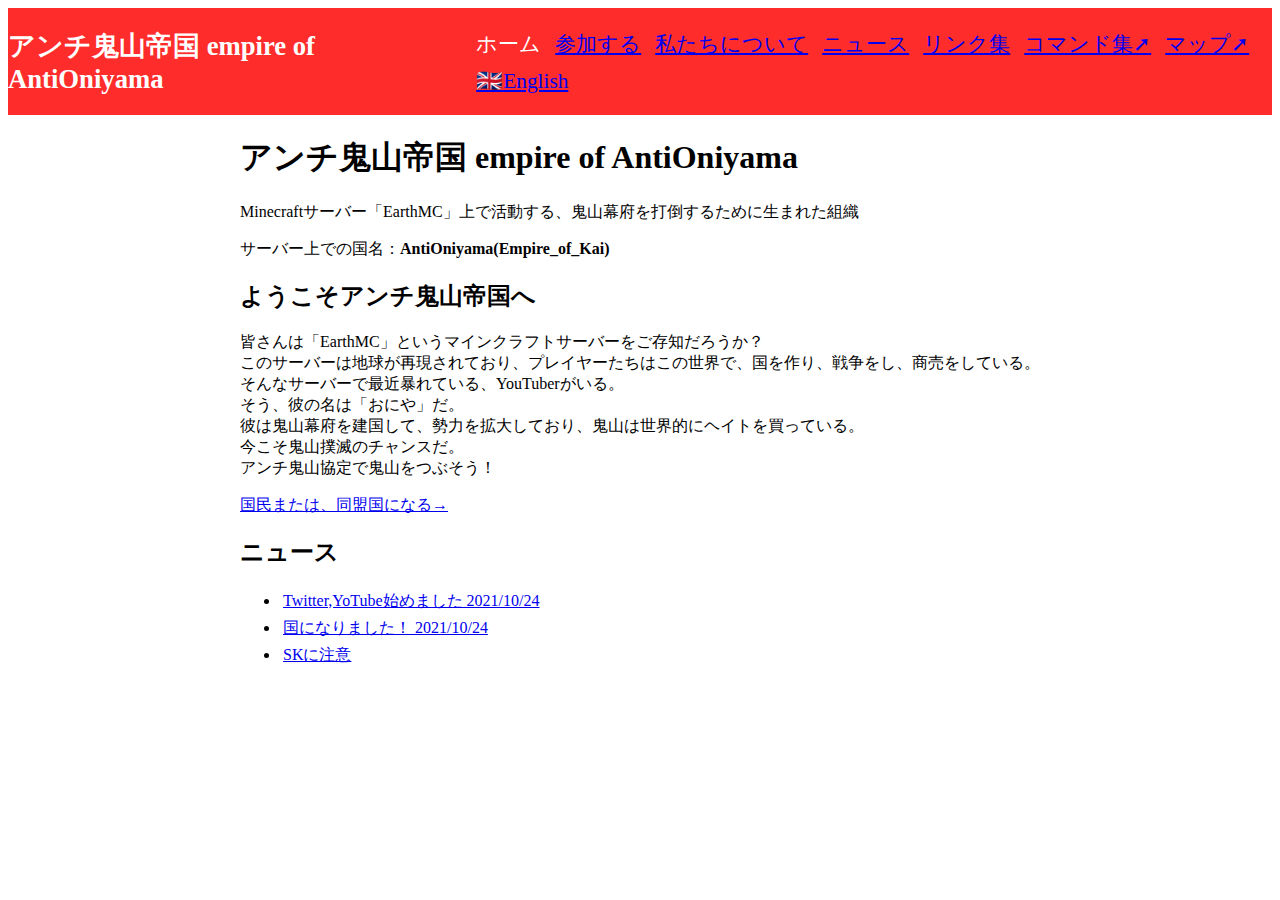
<file: index.html>
<!DOCTYPE html>
<html lang="ja">
<head>
    <meta charset="UTF-8">
    <meta http-equiv="X-UA-Compatible" content="IE=edge">
    <meta name="viewport" content="width=device-width, initial-scale=1.0">
    <link rel="stylesheet" href="style.css">
    <title>アンチ鬼山帝国 AntiOniyama</title>
</head>
<body>
    <header>
        <h1 class="anti">アンチ鬼山帝国 empire of AntiOniyama</h1>
            <nav>
            <ul>
                <li class="menu-item">ホーム</li>
                <li class="menu-item"><a href="join.html">参加する</a></li>
                <li class="menu-item"><a href="about.html">私たちについて</a></li>
                <li class="menu-item"><a href="news.html">ニュース</a></li>
                <li class="menu-item"><a href="link.html">リンク集</a></li>
                <li class="menu-item"><a href="https://full-port.com/earthmc%E3%82%B3%E3%83%9E%E3%83%B3%E3%83%89%E3%83%AA%E3%82%B9%E3%83%88/" target="_brank">コマンド集➚</a></li>
                <li class="menu-item"><a href="https://earthmc.net/map/?worldname=earth&mapname=flat&zoom=4&x=24738&y=64&z=690" target="_brank">マップ➚</a></li>
                <li class="menu-item"><a href="en/index.html">&#x1f1ec;&#x1f1e7;English</a></li>
            </ul>
            </nav>
    </header>
    <div style="display:table;margin: 0 auto">
        <h1>
            アンチ鬼山帝国 empire of AntiOniyama
        </h1>
            <p>Minecraftサーバー「EarthMC」上で活動する、鬼山幕府を打倒するために生まれた組織</p>
            <p>サーバー上での国名：<strong>AntiOniyama(Empire_of_Kai)</strong></p>
        <h2>ようこそアンチ鬼山帝国へ</h2> 
            <p>
            皆さんは「EarthMC」というマインクラフトサーバーをご存知だろうか？<br>
            このサーバーは地球が再現されており、プレイヤーたちはこの世界で、国を作り、戦争をし、商売をしている。<br>
            そんなサーバーで最近暴れている、YouTuberがいる。<br>
            そう、彼の名は「おにや」だ。<br>
            彼は鬼山幕府を建国して、勢力を拡大しており、鬼山は世界的にヘイトを買っている。<br>
            今こそ鬼山撲滅のチャンスだ。<br>
            アンチ鬼山協定で鬼山をつぶそう！
            </p>
            <p>
                <a href="join.html">国民または、同盟国になる→</a>
            </p>
        <h2>ニュース</h2>
            <ul>
                <li><a href="news/3sns.html">Twitter,YoTube始めました 2021/10/24</a></li>
                <li><a href="news/2kuni.html">国になりました！ 2021/10/24</a></li>
                <li><a href="news/1sk.html">SKに注意</a></li>
            </ul>
        </div>
</body>
</html>
</file>
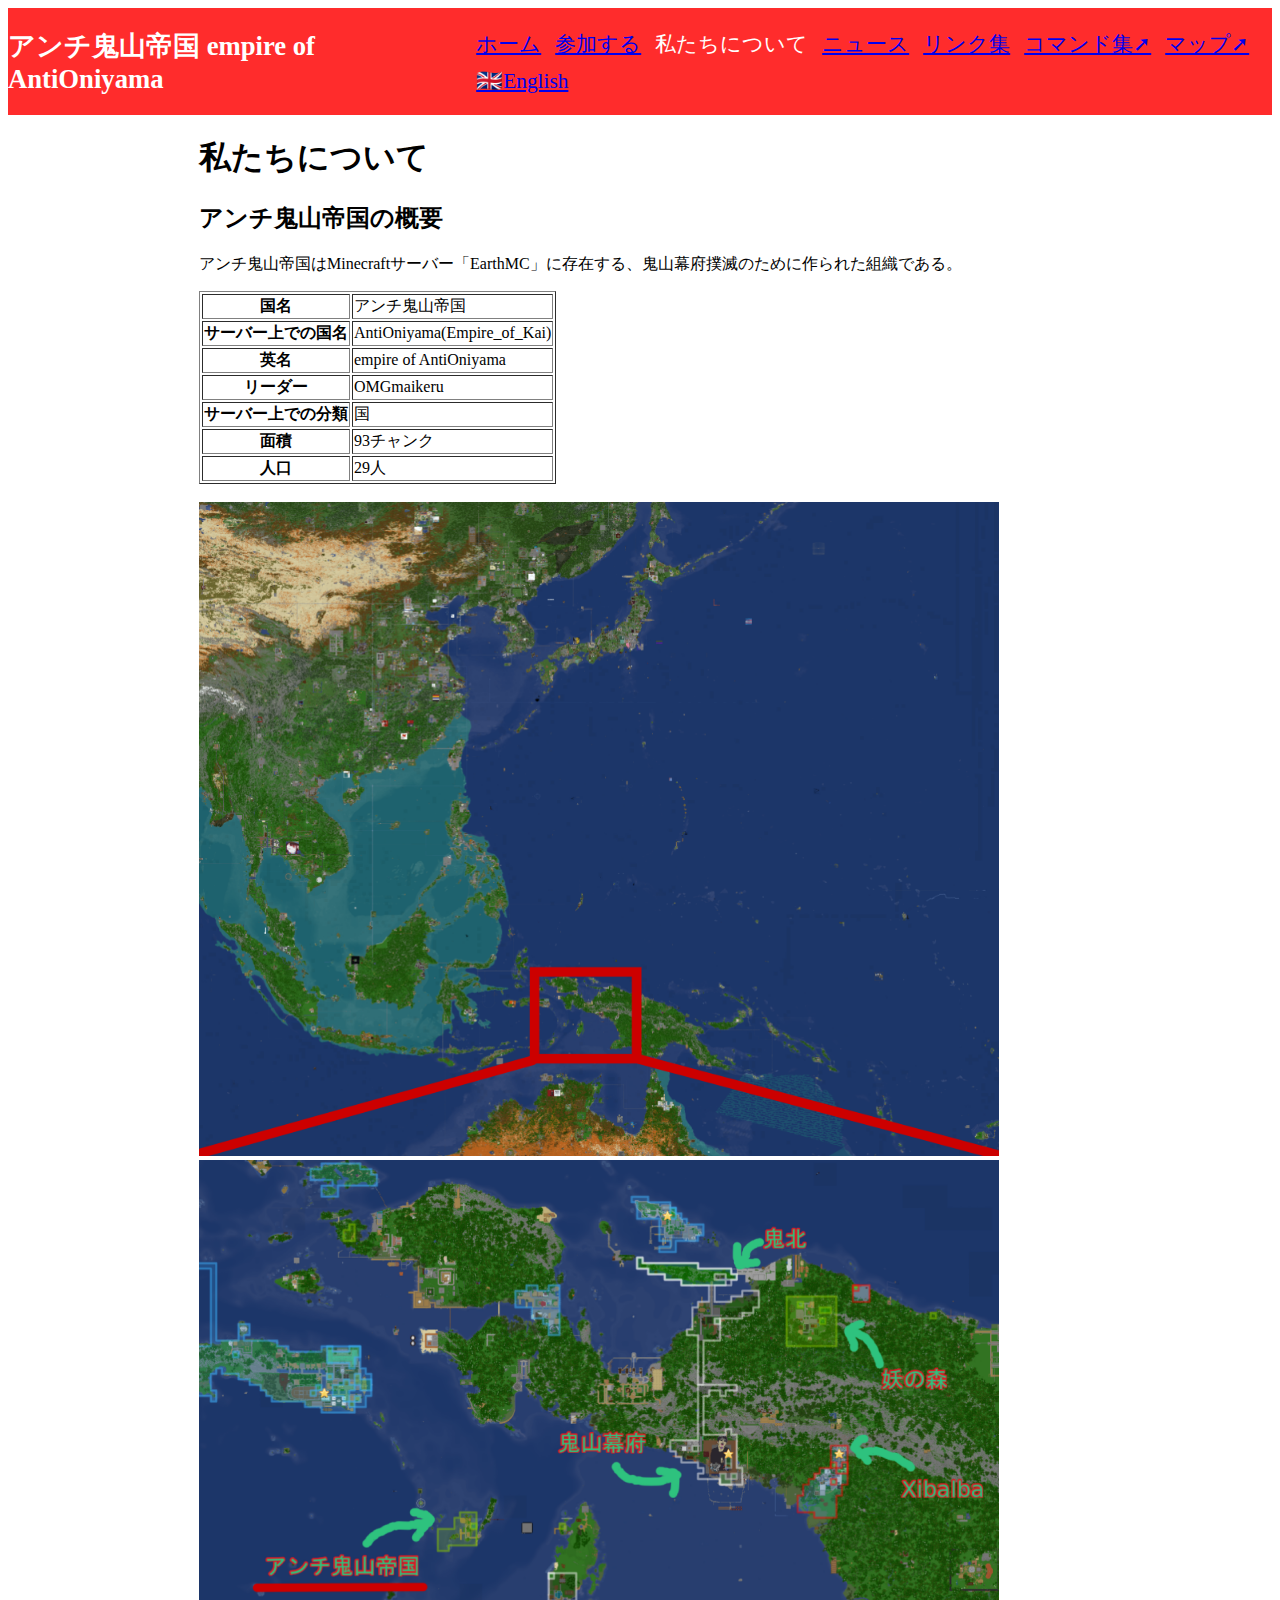
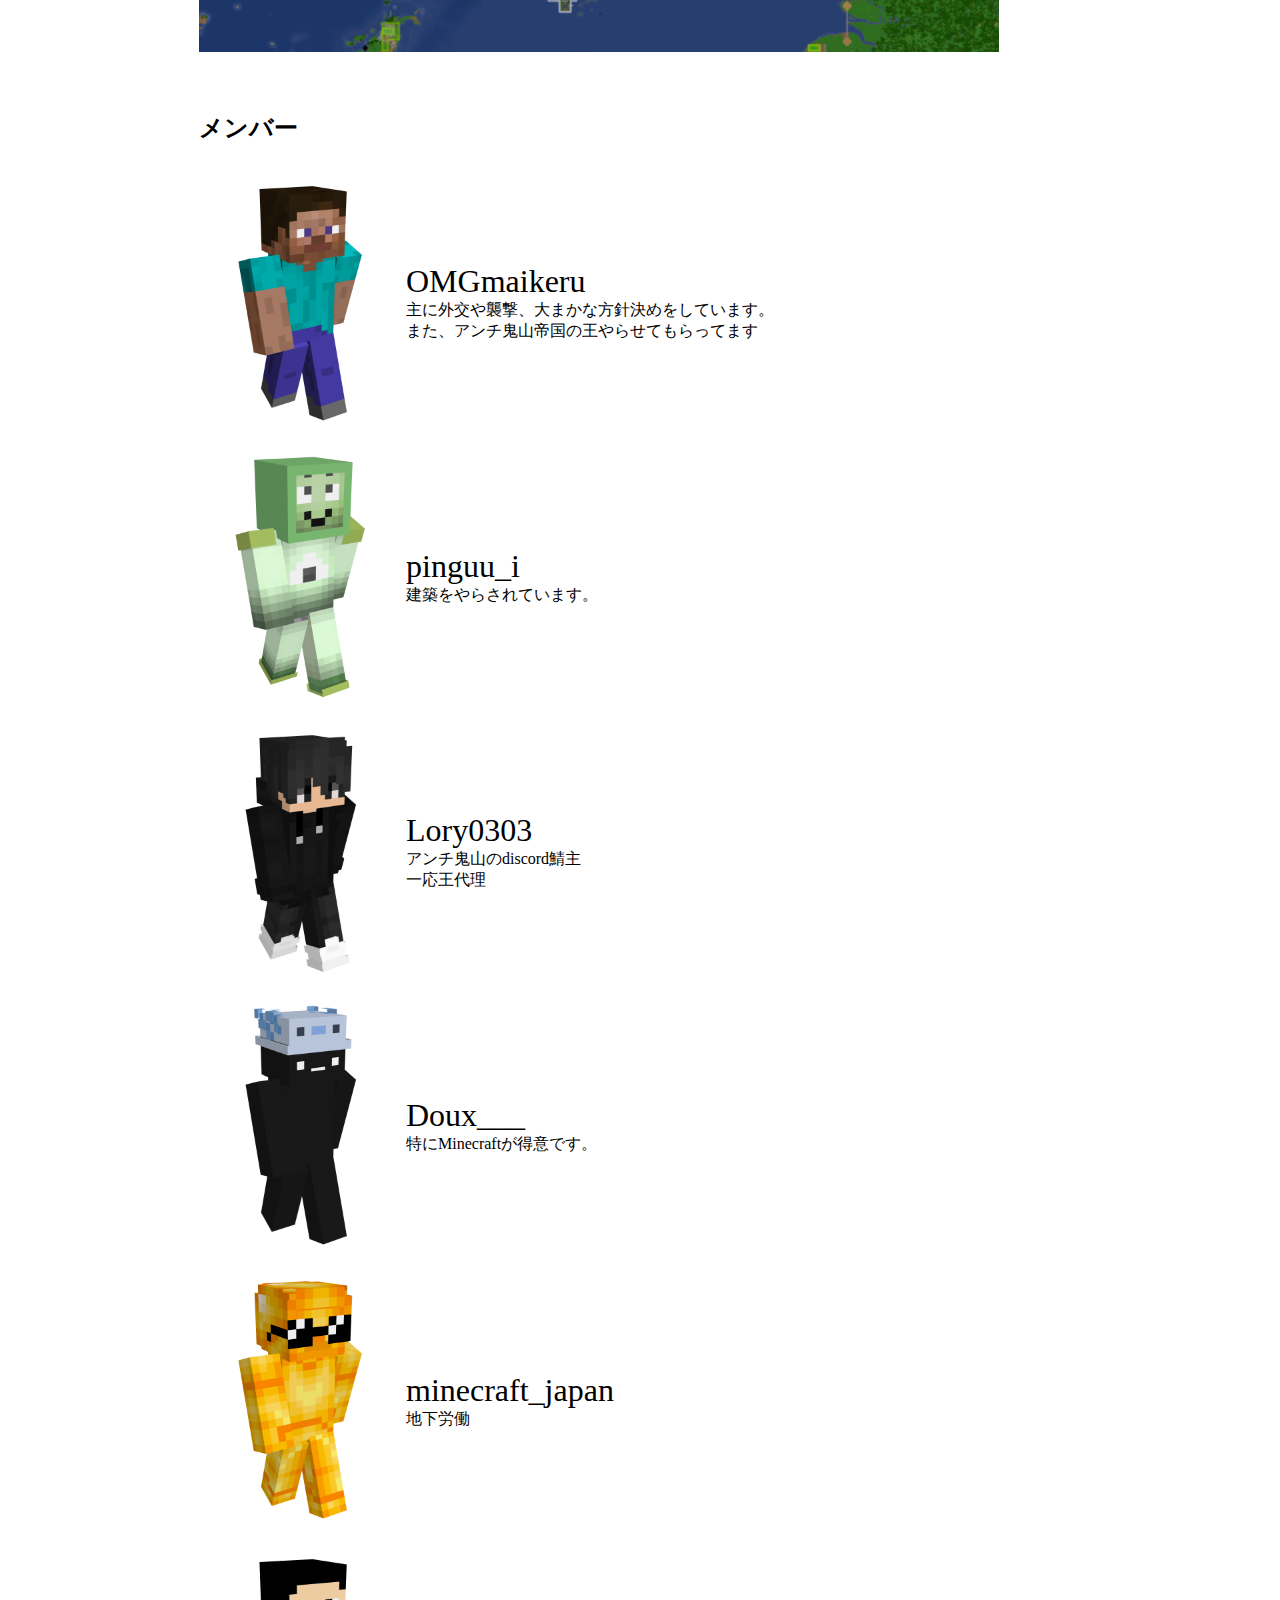
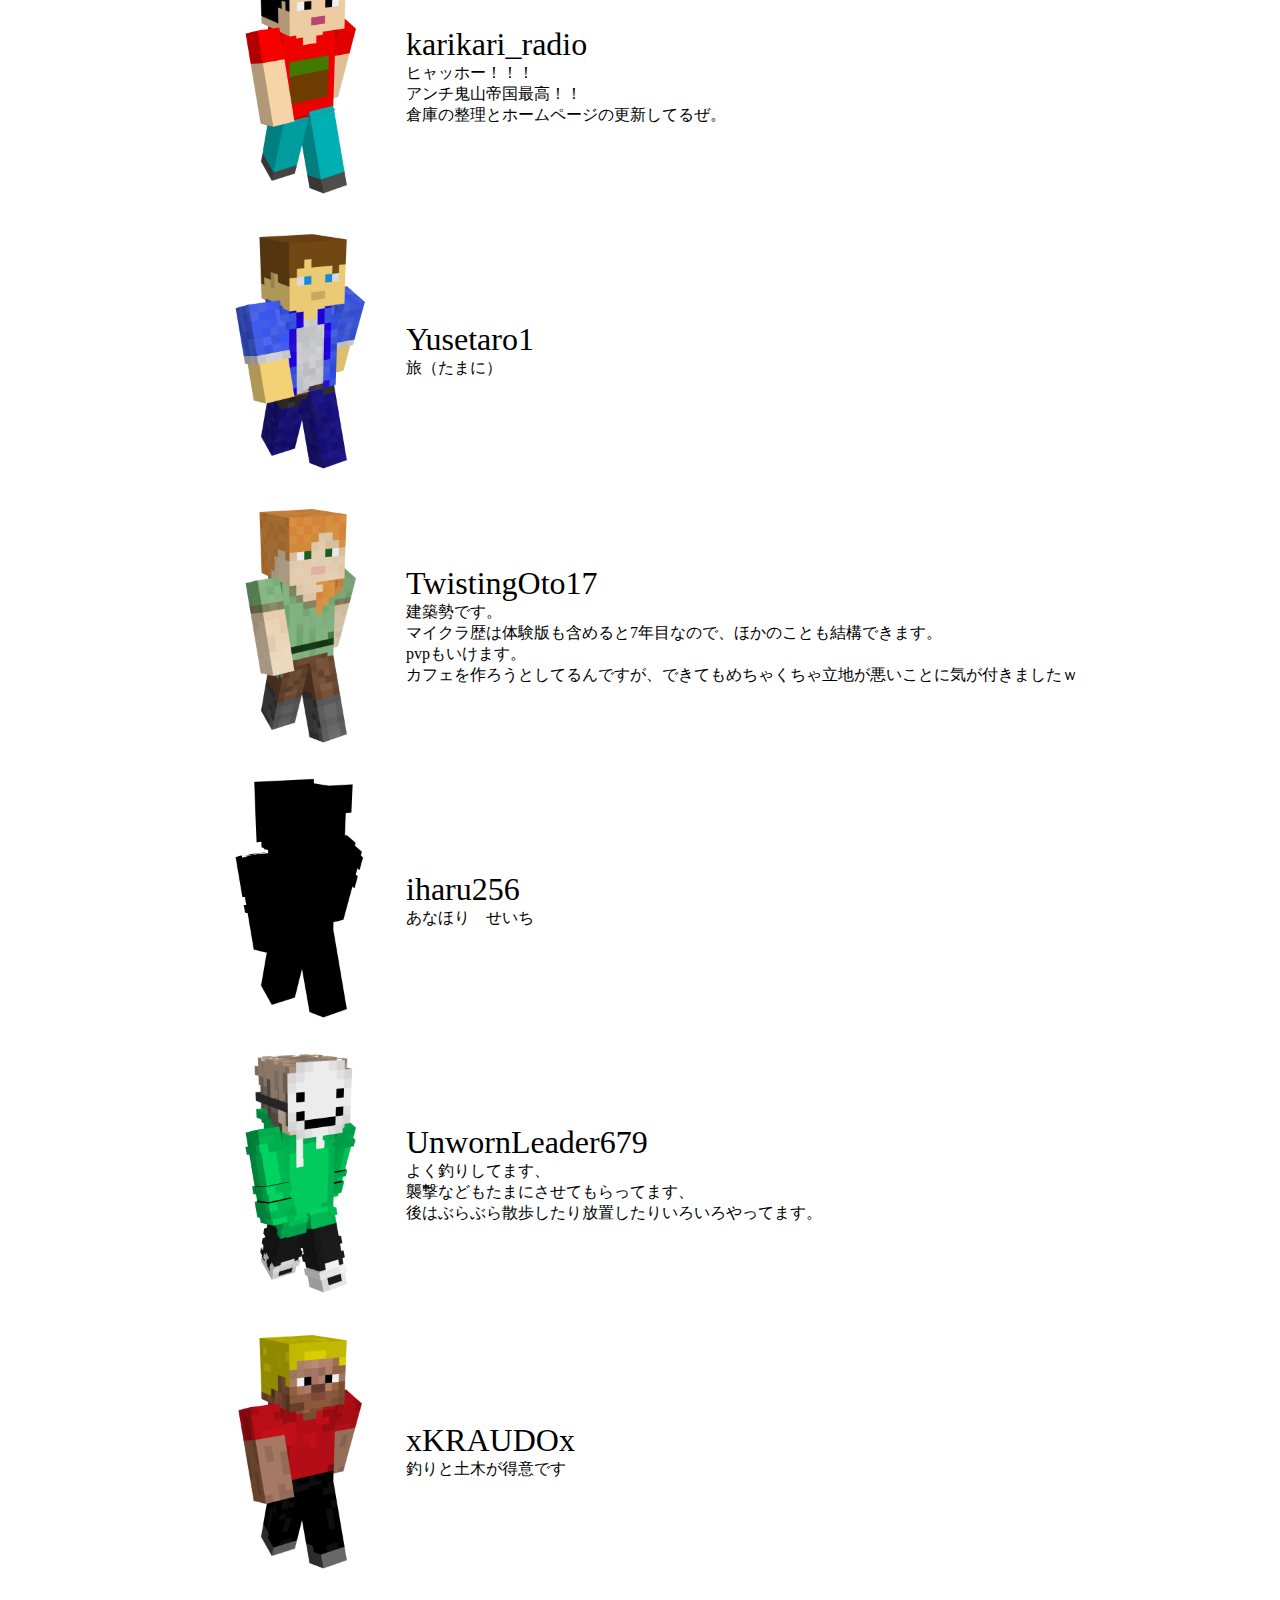
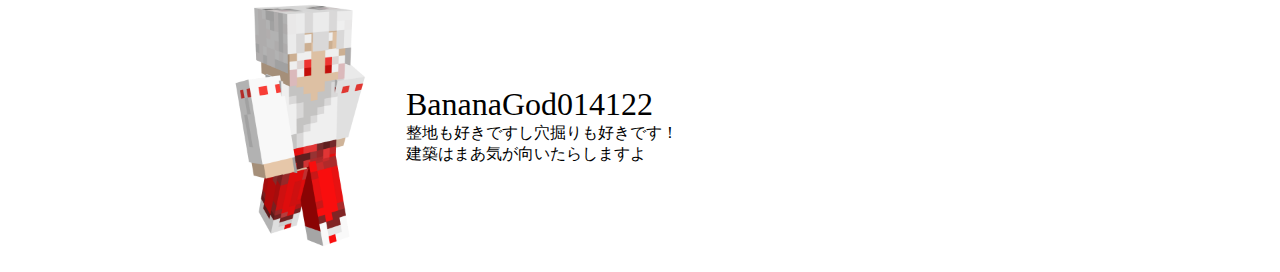
<file: about.html>
<!DOCTYPE html>
<html lang="ja">
<head>
    <meta charset="UTF-8">
    <meta http-equiv="X-UA-Compatible" content="IE=edge">
    <meta name="viewport" content="width=device-width, initial-scale=1.0">
    <link rel="stylesheet" href="style.css">
    <title>私たちについて | アンチ鬼山帝国</title>
</head>
<body>
    <header>
        <h1 class="anti">アンチ鬼山帝国 empire of AntiOniyama</h1>
            <nav>
            <ul>
                <li class="menu-item"><a href="index.html">ホーム</a></li>
                <li class="menu-item"><a href="join.html">参加する</a></li>
                <li class="menu-item">私たちについて</li>
                <li class="menu-item"><a href="news.html">ニュース</a></li>
                <li class="menu-item"><a href="link.html">リンク集</a></li>
                <li class="menu-item"><a href="https://full-port.com/earthmc%E3%82%B3%E3%83%9E%E3%83%B3%E3%83%89%E3%83%AA%E3%82%B9%E3%83%88/" target="_brank">コマンド集➚</a></li>
                <li class="menu-item"><a href="https://earthmc.net/map/?worldname=earth&mapname=flat&zoom=4&x=24738&y=64&z=690" target="_brank">マップ➚</a></li>
                <li class="menu-item"><a href="en/index.html">&#x1f1ec;&#x1f1e7;English</a></li>
            </ul>
            </nav>
    </header>
    <div style="display:table;margin: 0 auto">
    <h1 class="title">
        私たちについて
    </h1>
    <h2>
        アンチ鬼山帝国の概要
    </h2>
        <p>アンチ鬼山帝国はMinecraftサーバー「EarthMC」に存在する、鬼山幕府撲滅のために作られた組織である。</p>
        <table border="1">
            <tr>
                <th>国名</th>
                <td>アンチ鬼山帝国</td>
            </tr>
            <tr>
                <th>サーバー上での国名</th>
                <td>AntiOniyama(Empire_of_Kai)</td>
            </tr>
            <tr>
                <th>英名</th>
                <td>empire of AntiOniyama</td>
            </tr>
                <th>リーダー</th>
                <td>OMGmaikeru</td>
            <tr>
                <th>サーバー上での分類</th>
                <td>国</td>
            </tr>
            <tr>
                <th>面積</th>
                <td>93チャンク</td>
            </tr>
            <tr>
                <th>人口</th>
                <td>29人</td>
            </tr>
        </table>
        <br>
        <img src="img/map1.png" alt="地図" width="800pix"><br>
        <img src="img/map2.png" alt="地図" width="800pix"><br><br><br>
    <h2>
        メンバー
    </h2>
        <table>
            <tr>
                <td>
                    <img src="member/OMGmaikeru.png" alt="OMGmaikeruのスキン" class="skin">
                </td>
                <td>
                    <span class="name">OMGmaikeru</span><br>
                    主に外交や襲撃、大まかな方針決めをしています。<br>
                    また、アンチ鬼山帝国の王やらせてもらってます
                </td>
            </tr>
            <tr>
                <td>
                    <img src="member/pinguu_i.png" alt="pinguu_iのスキン" class="skin">
                </td>
                    <td><span class="name">pinguu_i</span><br>
                    建築をやらされています。
                </td>
            </tr>
            <tr>
                <td>
                    <img src="member/Lory0303.png" alt="Lory0303のスキン" class="skin">
                </td>
                <td>
                    <span class="name">Lory0303</span><br>
                    アンチ鬼山のdiscord鯖主<br>
                    一応王代理
                </td>
            </tr>
            <tr>
                <td>
                    <img src="member/Doux___.png" alt="Doux___のスキン" class="skin">
                </td>
                <td>
                    <span class="name">Doux___</span><br>
                    特にMinecraftが得意です。
                </td>
            </tr>
            <tr>
                <td>
                    <img src="member/minecraft_japan.png" alt="minecraft_japanのスキン" class="skin">
                </td>
                <td>
                    <span class="name">minecraft_japan</span><br>
                    地下労働
                </td>
            </tr>
            <tr>
                <td>
                    <img src="member/karikari_radio.png" alt="karikari_radioのスキン" class="skin">
                </td>
                <td>
                    <span class="name">karikari_radio</span><br>
                    ヒャッホー！！！<br>
                    アンチ鬼山帝国最高！！<br>
                    倉庫の整理とホームページの更新してるぜ。
                </td>
            </tr>
            <tr>
                <td>
                    <img src="member/Yusetaro1.png" alt="Yusetaro1のスキン" class="skin">
                </td>
                <td>
                    <span class="name">Yusetaro1</span><br>
                    旅（たまに）
                </td>
            </tr>
            <tr>
                <td>
                    <img src="member/TwistingOto17.png" alt="TwistingOto17のスキン" class="skin">
                </td>
                <td>
                    <span class="name">TwistingOto17</span><br>
                    建築勢です。<br>
                    マイクラ歴は体験版も含めると7年目なので、ほかのことも結構できます。<br>
                    pvpもいけます。<br>
                    カフェを作ろうとしてるんですが、できてもめちゃくちゃ立地が悪いことに気が付きましたｗ
                </td>
            </tr>
            <tr>
                <td>
                    <img src="member/iharu256.png" alt="iharu256のスキン" class="skin">
                </td>
                <td>
                    <span class="name">iharu256</span><br>
                    あなほり　せいち
                </td>
            </tr>
            <tr>
                <td>
                    <img src="member/UnwornLeader679.png" alt="UnwornLeader679のスキン" class="skin">
                </td>
                <td>
                    <span class="name">UnwornLeader679</span><br>
                    よく釣りしてます、<br>
                    襲撃などもたまにさせてもらってます、<br>
                    後はぶらぶら散歩したり放置したりいろいろやってます。
                </td>
            </tr>
            <tr>
                <tr>
                    <td>
                        <img src="member/xKRAUDOx.png" alt="xKRAUDOxのスキン" class="skin">
                    </td>
                    <td>
                        <span class="name">xKRAUDOx</span><br>
                        釣りと土木が得意です
                    </td>
                </tr>
            </tr>
            <tr>
                <td>
                    <img src="member/BananaGod014122.png" alt="BananaGod014122のスキン" class="skin">
                </td>
                <td>
                    <span class="name">BananaGod014122</span><br>
                    整地も好きですし穴掘りも好きです！<br>
                    建築はまあ気が向いたらしますよ
                </td>
            </tr>
        </table>
    </div>
</body>
</html>
</file>
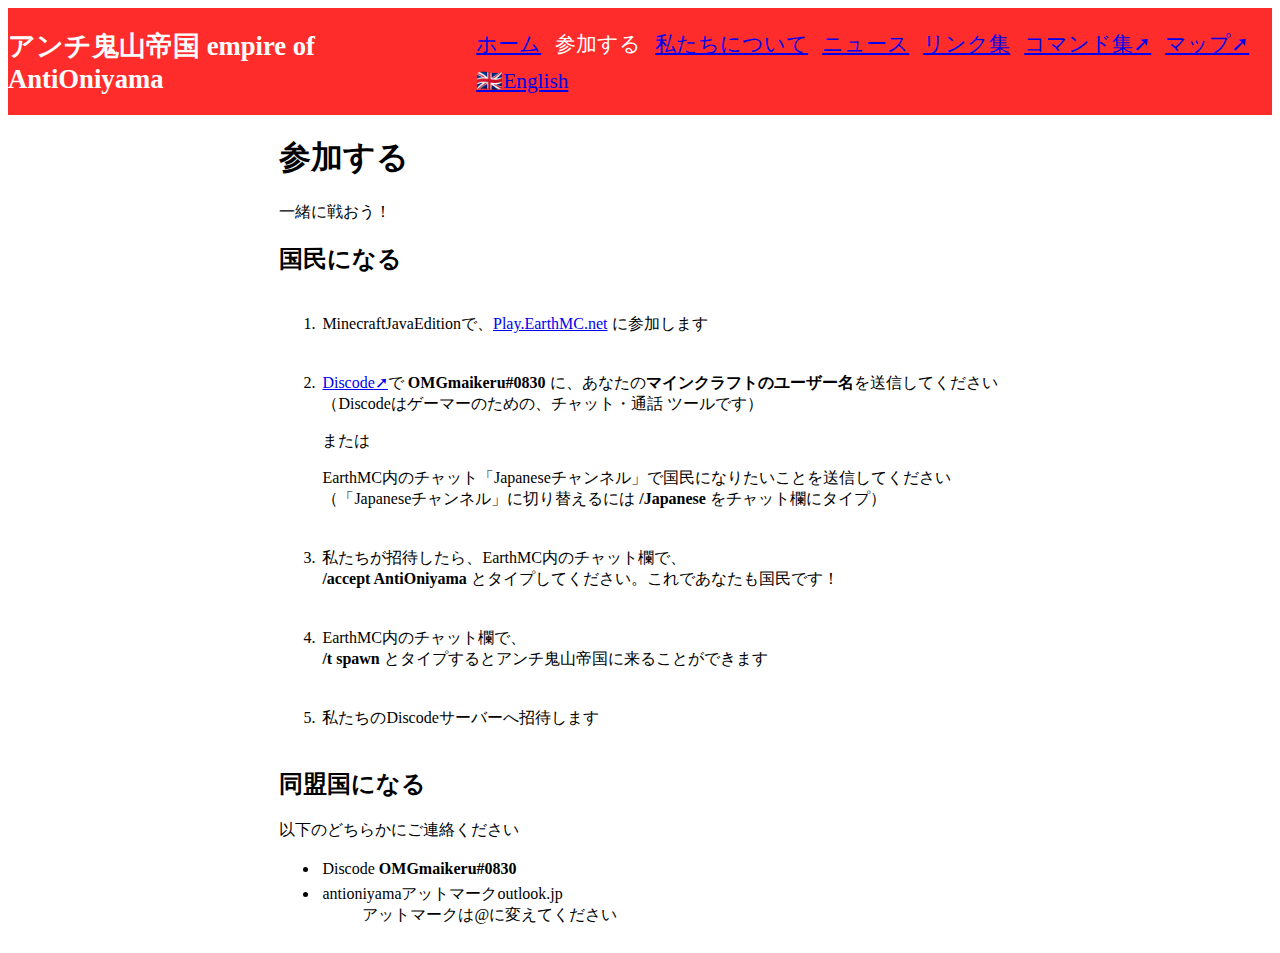
<file: join.html>
<!DOCTYPE html>
<html lang="ja">
<head>
    <meta charset="UTF-8">
    <meta http-equiv="X-UA-Compatible" content="IE=edge">
    <meta name="viewport" content="width=device-width, initial-scale=1.0">
    <link rel="stylesheet" href="style.css">
    <title>参加する | アンチ鬼山帝国</title>
</head>
<body>
    <header>
        <h1 class="anti">アンチ鬼山帝国 empire of AntiOniyama</h1>
            <nav>
            <ul>
                <li class="menu-item"><a href="index.html">ホーム</a></li>
                <li class="menu-item">参加する</li>
                <li class="menu-item"><a href="about.html">私たちについて</a></li>
                <li class="menu-item"><a href="news.html">ニュース</a></li>
                <li class="menu-item"><a href="link.html">リンク集</a></li>
                <li class="menu-item"><a href="https://full-port.com/earthmc%E3%82%B3%E3%83%9E%E3%83%B3%E3%83%89%E3%83%AA%E3%82%B9%E3%83%88/" target="_brank">コマンド集➚</a></li>
                <li class="menu-item"><a href="https://earthmc.net/map/?worldname=earth&mapname=flat&zoom=4&x=24738&y=64&z=690" target="_brank">マップ➚</a></li>
                <li class="menu-item"><a href="en/index.html">&#x1f1ec;&#x1f1e7;English</a></li>
            </ul>
            </nav>
    </header>
    <div style="display:table;margin: 0 auto">
        <h1>参加する</h1>
            <p>一緒に戦おう！</p>
        <h2>国民になる</h2>
            <ol>
                <li>
                    <p>MinecraftJavaEditionで、<a href="Play.EarthMC.net">Play.EarthMC.net</a> に参加します</p>
                </li>
                <li>
                    <p><a href="discode.com" target="_blank">Discode➚</a>で <strong>OMGmaikeru#0830</strong> に、あなたの<strong>マインクラフトのユーザー名</strong>を送信してください<br>
                    （Discodeはゲーマーのための、チャット・通話 ツールです）<br></p>
                    または<br>
                    <p>EarthMC内のチャット「Japaneseチャンネル」で国民になりたいことを送信してください<br>
                    （「Japaneseチャンネル」に切り替えるには <strong>/Japanese</strong> をチャット欄にタイプ）</p>
                </li>
                <li>
                    <p>私たちが招待したら、EarthMC内のチャット欄で、<br>
                    <strong>/accept AntiOniyama</strong> とタイプしてください。これであなたも国民です！</p>
                </li>
                <li>
                    <p>EarthMC内のチャット欄で、<br>
                    <strong>/t spawn</strong> とタイプするとアンチ鬼山帝国に来ることができます</p>
                </li>
                <li>
                    <p>私たちのDiscodeサーバーへ招待します</p>
                </li>
            </ol>
        <h2>同盟国になる</h2>
            <p>以下のどちらかにご連絡ください</p>
            <ul>
                <li>Discode <strong>OMGmaikeru#0830</strong></li>
                <li>
                    <dt>
                        antioniyamaアットマークoutlook.jp
                    </dt>
                    <dd>
                        アットマークは@に変えてください
                    </dd>
                </li>
            </ul>
    </div>
</body>
</html>
</file>
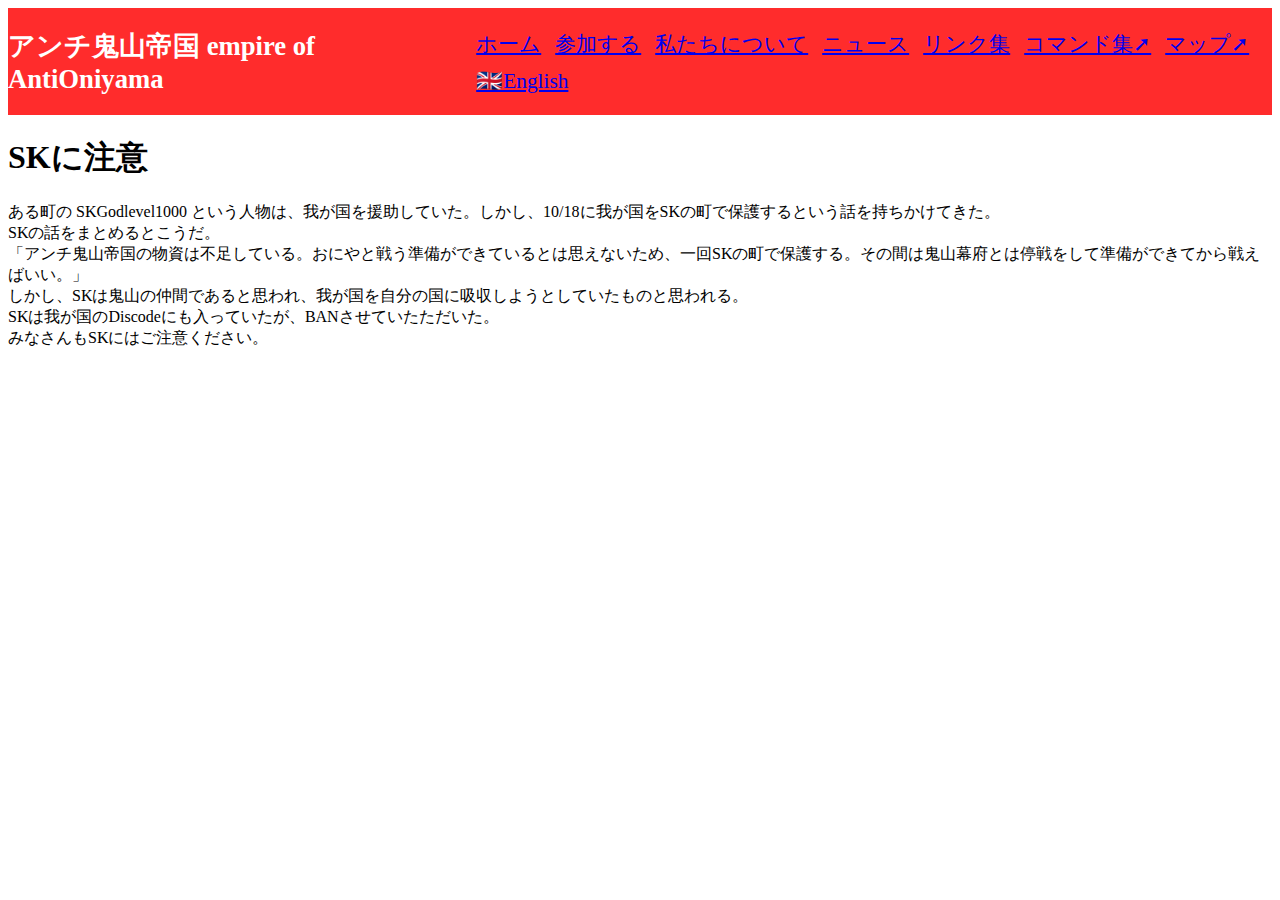
<file: news/1sk.html>
<!DOCTYPE html>
<html lang="ja">
<head>
    <meta charset="UTF-8">
    <meta http-equiv="X-UA-Compatible" content="IE=edge">
    <meta name="viewport" content="width=device-width, initial-scale=1.0">
    <link rel="stylesheet" href="../style.css">
    <title>SKに注意 | アンチ鬼山帝国</title>
</head>
<body>
    <header>
        <h1 class="anti">アンチ鬼山帝国 empire of AntiOniyama</h1>
            <nav>
            <ul>
                <li class="menu-item"><a href="../index.html">ホーム</a></li>
                <li class="menu-item"><a href="../join.html">参加する</a></li>
                <li class="menu-item"><a href="../about.html">私たちについて</a></li>
                <li class="menu-item"><a href="../news.html">ニュース</a></li>
                <li class="menu-item"><a href="../link.html">リンク集</a></li>
                <li class="menu-item"><a href="https://full-port.com/earthmc%E3%82%B3%E3%83%9E%E3%83%B3%E3%83%89%E3%83%AA%E3%82%B9%E3%83%88/" target="_brank">コマンド集➚</a></li>
                <li class="menu-item"><a href="https://earthmc.net/map/?worldname=earth&mapname=flat&zoom=4&x=24738&y=64&z=690" target="_brank">マップ➚</a></li>
                <li class="menu-item"><a href="../en/index.html">&#x1f1ec;&#x1f1e7;English</a></li>
            </ul>
            </nav>
    </header>
    <div style="display:table;margin: 0 auto">
    <h1>SKに注意</h1>
    <p>ある町の SKGodlevel1000 という人物は、我が国を援助していた。しかし、10/18に我が国をSKの町で保護するという話を持ちかけてきた。<br>
        SKの話をまとめるとこうだ。<br>
        「アンチ鬼山帝国の物資は不足している。おにやと戦う準備ができているとは思えないため、一回SKの町で保護する。その間は鬼山幕府とは停戦をして準備ができてから戦えばいい。」<br>
        しかし、SKは鬼山の仲間であると思われ、我が国を自分の国に吸収しようとしていたものと思われる。<br>
        SKは我が国のDiscodeにも入っていたが、BANさせていたただいた。<br>
        みなさんもSKにはご注意ください。
    </p>
    </div>
</body>
</html>
</file>
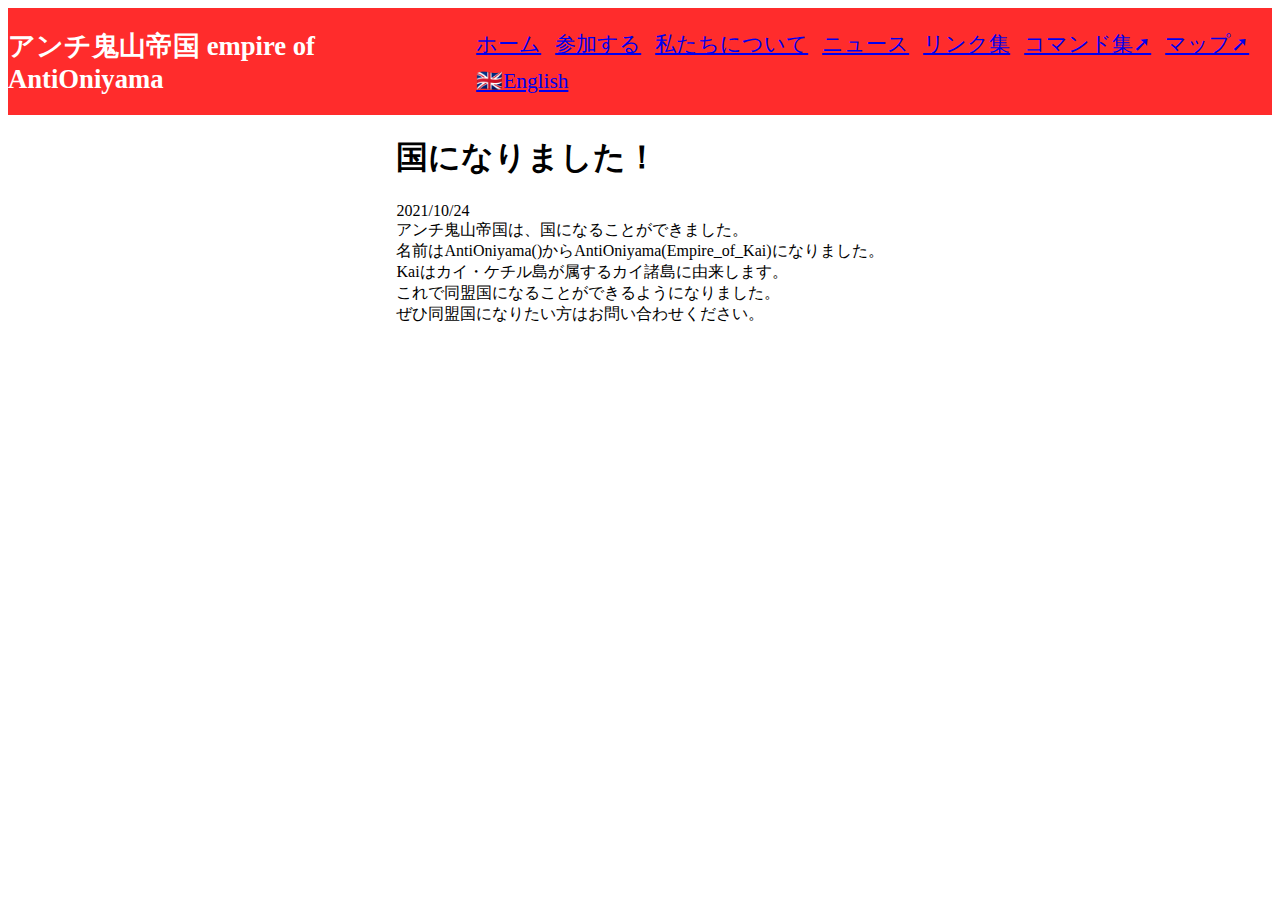
<file: news/2kuni.html>
<!DOCTYPE html>
<html lang="ja">
<head>
    <meta charset="UTF-8">
    <meta http-equiv="X-UA-Compatible" content="IE=edge">
    <meta name="viewport" content="width=device-width, initial-scale=1.0">
    <link rel="stylesheet" href="../style.css">
    <title>国になりました！ | アンチ鬼山帝国</title>
</head>
<body>
    <header>
        <h1 class="anti">アンチ鬼山帝国 empire of AntiOniyama</h1>
            <nav>
            <ul>
                <li class="menu-item"><a href="../index.html">ホーム</a></li>
                <li class="menu-item"><a href="../join.html">参加する</a></li>
                <li class="menu-item"><a href="../about.html">私たちについて</a></li>
                <li class="menu-item"><a href="../news.html">ニュース</a></li>
                <li class="menu-item"><a href="../link.html">リンク集</a></li>
                <li class="menu-item"><a href="https://full-port.com/earthmc%E3%82%B3%E3%83%9E%E3%83%B3%E3%83%89%E3%83%AA%E3%82%B9%E3%83%88/" target="_brank">コマンド集➚</a></li>
                <li class="menu-item"><a href="https://earthmc.net/map/?worldname=earth&mapname=flat&zoom=4&x=24738&y=64&z=690" target="_brank">マップ➚</a></li>
                <li class="menu-item"><a href="../en/index.html">&#x1f1ec;&#x1f1e7;English</a></li>
            </ul>
            </nav>
    </header>
    <div style="display:table;margin: 0 auto">
    <h1>国になりました！</h1>
    <p>2021/10/24<br>
        アンチ鬼山帝国は、国になることができました。<br>
        名前はAntiOniyama()からAntiOniyama(Empire_of_Kai)になりました。<br>
        Kaiはカイ・ケチル島が属するカイ諸島に由来します。<br>
        これで同盟国になることができるようになりました。<br>
        ぜひ同盟国になりたい方はお問い合わせください。<br>
    </p>
    </div>
</body>
</html>
</file>
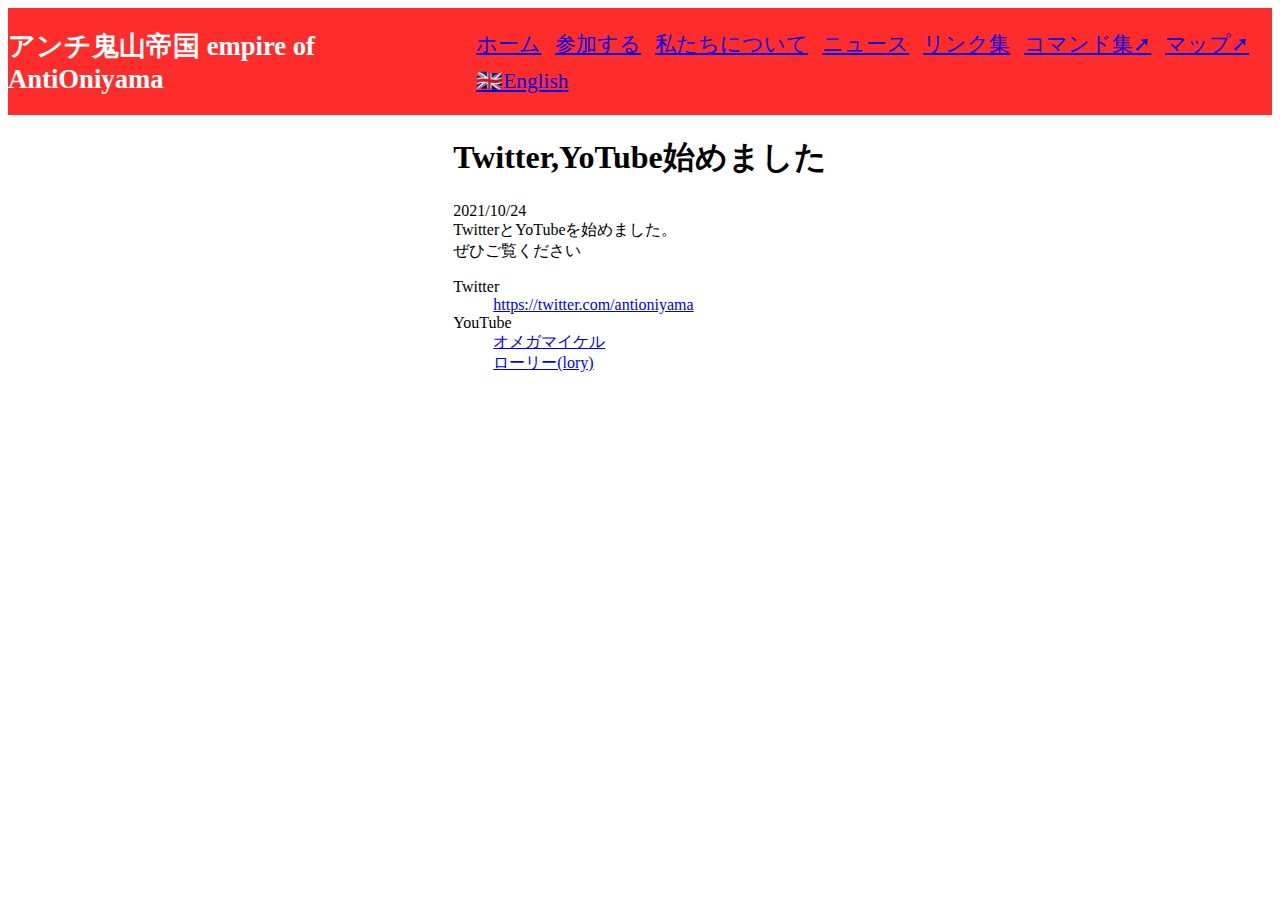
<file: news/3sns.html>
<!DOCTYPE html>
<html lang="ja">
<head>
    <meta charset="UTF-8">
    <meta http-equiv="X-UA-Compatible" content="IE=edge">
    <meta name="viewport" content="width=device-width, initial-scale=1.0">
    <link rel="stylesheet" href="../style.css">
    <title>Twitter,YoTube始めました | アンチ鬼山帝国</title>
</head>
<body>
    <header>
        <h1 class="anti">アンチ鬼山帝国 empire of AntiOniyama</h1>
            <nav>
            <ul>
                <li class="menu-item"><a href="../index.html">ホーム</a></li>
                <li class="menu-item"><a href="../join.html">参加する</a></li>
                <li class="menu-item"><a href="../about.html">私たちについて</a></li>
                <li class="menu-item"><a href="../news.html">ニュース</a></li>
                <li class="menu-item"><a href="../link.html">リンク集</a></li>
                <li class="menu-item"><a href="https://full-port.com/earthmc%E3%82%B3%E3%83%9E%E3%83%B3%E3%83%89%E3%83%AA%E3%82%B9%E3%83%88/" target="_brank">コマンド集➚</a></li>
                <li class="menu-item"><a href="https://earthmc.net/map/?worldname=earth&mapname=flat&zoom=4&x=24738&y=64&z=690" target="_brank">マップ➚</a></li>
                <li class="menu-item"><a href="../en/index.html">&#x1f1ec;&#x1f1e7;English</a></li>
            </ul>
            </nav>
    </header>
    <div style="display:table;margin: 0 auto">
    <h1>Twitter,YoTube始めました</h1>
    <p>2021/10/24<br>
        TwitterとYoTubeを始めました。<br>
        ぜひご覧ください<br>
        <dt>Twitter</dt>
        <dd><a href="https://twitter.com/antioniyama" target="_brank">https://twitter.com/antioniyama</a></dd>
        <dt>YouTube</dt>
        <dd><a href="https://www.youtube.com/channel/UCXJkmMSlGwkHmA3hFwCHH2w" target="_brank">オメガマイケル</a></dd>
        <dd><a href="https://www.youtube.com/channel/UCbUhrn--EnFSoqrPbWQyolw" target="_brank">ローリー(lory)</a></dd>
    </p>
    </div>
</body>
</html>
</file>
<file: style.css>
li{
    padding: 3px;
}
/*ヘッダー*/
header{
    display:flex;
    width: 100%;
    height: auto;
    background-color:rgb(255, 44, 44);
    color: white;
    align-items: center;
}
.anti {
    margin-right: auto;
    font-size: 20pt;
  }
.menu-item{
    list-style: none;
    display:inline-block;
    font-size: 16pt;
    padding: 5px;
}


/*プロフィール*/
.skin{
    width: 200px;}
.name{
    font-size: xx-large;
}
</file>
